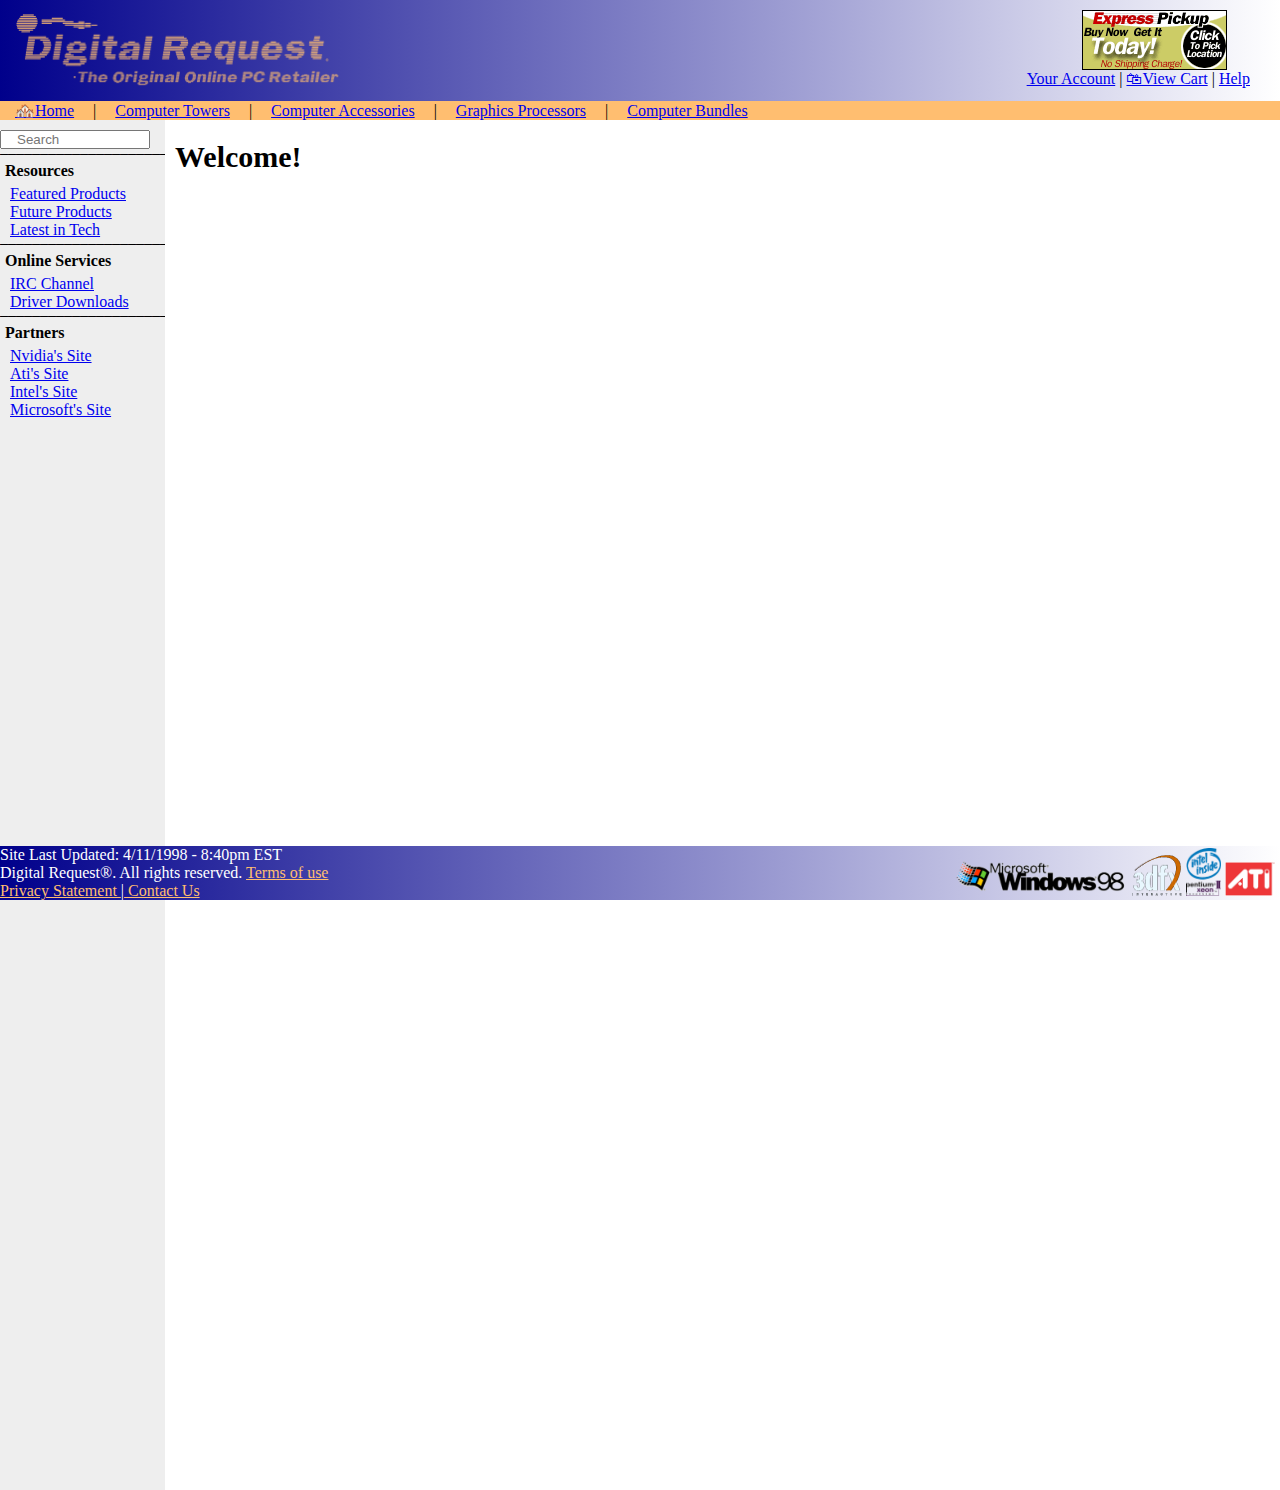
<file: index.html>
<html>
  <head>
  <link rel="stylesheet" type="text/css" href="style.css">
  </head>

	<div class="header">
		<img class="resize" src="logos/logoh.png" alt="Logo">
		<div class="header-right">
			<a class="active" href="account.html">Your Account</a>
			|
			<a href="#shop">🛍View Cart</a>
			|
			<a href="help.html">Help</a>
		</div>
		<div class="headergif">
			<img src="brand/expickupbanner.gif" alt="gif">
		</div>
	</div>
	<div id="wrapper">
		<div class="selection" id="navigation">
			<a class="navigation" href="index.html">🏘️Home</a>
			|
			<a class="navigation" href="towers.html">Computer Towers</a> 
			|
			<a class="navigation" href="accessories.html">Computer Accessories</a>
			|			
			<a class="navigation" href="gpu.html">Graphics Processors</a> 
			|
			<a class="navigation" href="bundles.html">Computer Bundles</a>
		</div>
		<div class="sidebar" id="sidenav">
			<input class="navigation" type="text" placeholder="Search" Style="width: 150px;"> 
			
			<p> _____________________</p>
			
			<table>
				<tr><p class="thick" >Resources<p></tr>
				<tr><a class="navigationside" href="index.html">Featured Products</a></tr>
				<tr><a class="navigationside" href="cons.html">Future Products</a> </tr>
				<tr><a class="navigationside" href="cons.html">Latest in Tech</a> </tr>
			</table>
			
			<p> _____________________</p>
			
			<table>
				<tr><p class="thick" >Online Services<p></tr>
				<tr><a class="navigationside" href="cons.html">IRC Channel</a></tr>
				<tr><a class="navigationside" href="cons.html">Driver Downloads</a> </tr>
			</table>
			
			<p> _____________________</p>
			
			<table>
				<tr><p class="thick" >Partners<p></tr>
				<tr><a class="navigationside" href="https://web.archive.org/web/19980613041749fw_/http://www.nvidia.com:80/home.html">Nvidia's Site</a></tr>
				<tr><a class="navigationside" href="https://web.archive.org/web/19980515221332/http://atitech.ca/">Ati's Site</a> </tr>
				<tr><a class="navigationside" href="https://web.archive.org/web/19980213062814/http://www1.intel.com:80/">Intel's Site</a> </tr>
				<tr><a class="navigationside" href="https://web.archive.org/web/19981205060735/http://microsoft.com:80/">Microsoft's Site</a> </tr>
			</table>
		</div>
		<div class="main">
			<h1> Welcome! </h1>
		</div>
	</div>
	<footer class="footer" id="footer">
		<div id="footer-content">
			<div class="footer">
				<p>Site Last Updated: 4/11/1998 - 8:40pm EST</p>
				<p>Digital Request®. All rights reserved. <a href="#terms">Terms of use</a></p>
				<p><a href="#terms">Privacy Statement </a>|<a href="#terms"> Contact Us</a></p>
			</div>
			<div class="footerlogo">
			<img href="#default" style="width:175px;" src="brand/windows98.png" alt="Logo">
			<img href="#default" style="width:50px;" src="brand/3dfx.gif" alt="Logo">
			<img href="#default" style="width:35px;" src="brand/intel.png" alt="Logo">
			<img href="#default" style="width:50px;" src="brand/ati.jpg" alt="Logo">
			</div>
		</div>
	</footer>
  </body>
</html>
</file>
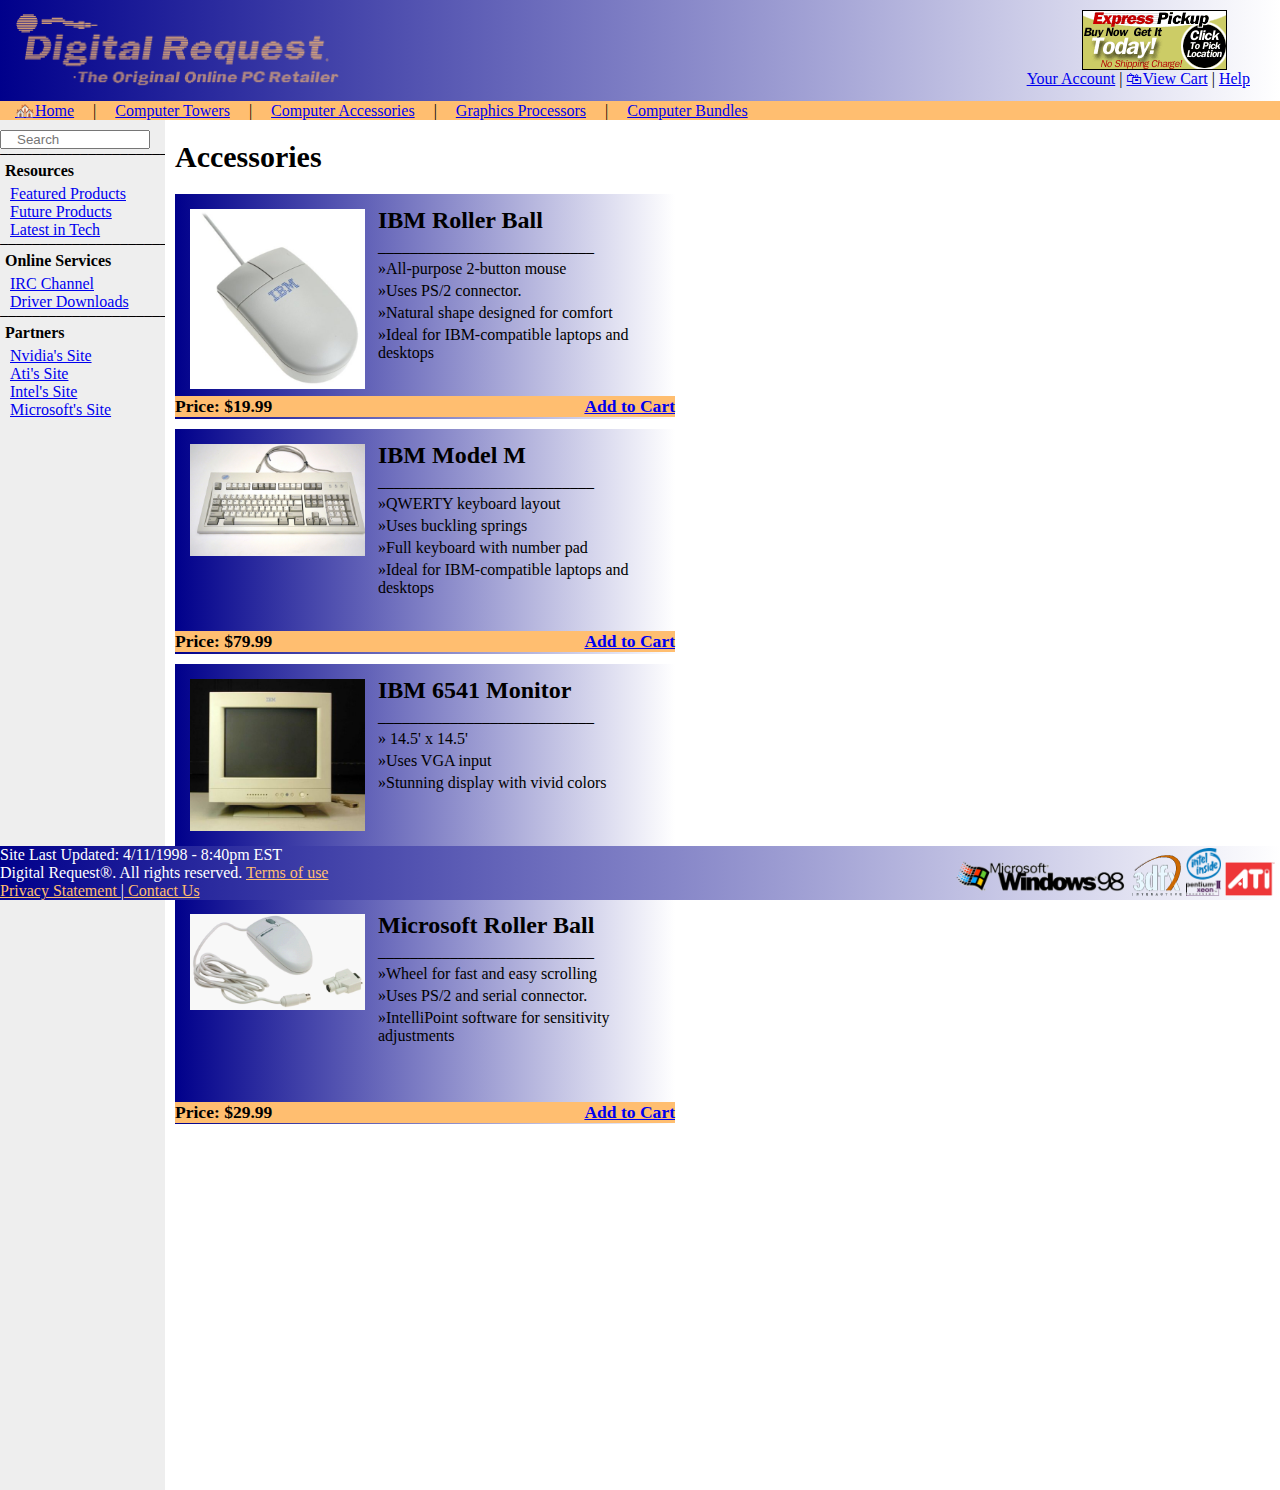
<file: accessories.html>
<html>
  <head>
  <link rel="stylesheet" type="text/css" href="style.css">
  </head>

	<div class="header">
		<img class="resize" src="logos/logoh.png" alt="Logo">
		<div class="header-right">
			<a class="active" href="account.html">Your Account</a>
			|
			<a href="#shop">🛍View Cart</a>
			|
			<a href="help.html">Help</a>
		</div>
		<div class="headergif">
			<img src="brand/expickupbanner.gif" alt="gif">
		</div>
	</div>
	<div id="wrapper">
		<div class="selection" id="navigation">
			<a class="navigation" href="index.html">🏘️Home</a>
			|
			<a class="navigation" href="towers.html">Computer Towers</a> 
			|
			<a class="navigation" href="accessories.html">Computer Accessories</a>
			|			
			<a class="navigation" href="gpu.html">Graphics Processors</a> 
			|
			<a class="navigation" href="bundles.html">Computer Bundles</a>
		</div>
		<div class="sidebar" id="sidenav">
			<input class="navigation" type="text" placeholder="Search" Style="width: 150px;"> 
			
			<p> _____________________</p>
			
			<table>
				<tr><p class="thick" >Resources<p></tr>
				<tr><a class="navigationside" href="index.html">Featured Products</a></tr>
				<tr><a class="navigationside" href="cons.html">Future Products</a> </tr>
				<tr><a class="navigationside" href="cons.html">Latest in Tech</a> </tr>
			</table>
			
			<p> _____________________</p>
			
			<table>
				<tr><p class="thick" >Online Services<p></tr>
				<tr><a class="navigationside" href="cons.html">IRC Channel</a></tr>
				<tr><a class="navigationside" href="cons.html">Driver Downloads</a> </tr>
			</table>
			
			<p> _____________________</p>
			
			<table>
				<tr><p class="thick" >Partners<p></tr>
				<tr><a class="navigationside" href="https://web.archive.org/web/19980613041749fw_/http://www.nvidia.com:80/home.html">Nvidia's Site</a></tr>
				<tr><a class="navigationside" href="https://web.archive.org/web/19980515221332/http://atitech.ca/">Ati's Site</a> </tr>
				<tr><a class="navigationside" href="https://web.archive.org/web/19980213062814/http://www1.intel.com:80/">Intel's Site</a> </tr>
				<tr><a class="navigationside" href="https://web.archive.org/web/19981205060735/http://microsoft.com:80/">Microsoft's Site</a> </tr>
			</table>
		</div>
		<div class="main">
			<h1> Accessories </h1>
			<div class="product">
				<div class="productimg">
					<img src="accessories/rollerball.jpg" alt="rollerball" class="imgresize175">
				</div>
				<div class="productright">
					<table>
						<tr>
							<td> <p class="thick2">IBM Roller Ball </p></td>
						</tr>
						<tr>
							<td>___________________________</td>
						</tr>
						<tr>
							<td> »All-purpose 2-button mouse</td>
						</tr>
						<tr>
							<td> »Uses PS/2 connector.</td>
						</tr>
						<tr>
							<td> »Natural shape designed for comfort</td>
						</tr>
						<tr>
							<td> »Ideal for IBM-compatible laptops and desktops</td>
						</tr>
					</table>
				</div>
				<div class="productbar">
					<h3> Price: $19.99 <a class="h3right" href="#add2cart">Add to Cart</a></h3>
				</div>
			</div>
			<div class="product">
				<div class="productimg">
					<img src="accessories/modelm.jpg" alt="rollerball" class="imgresize175">
				</div>
				<div class="productright">
					<table>
						<tr>
							<td> <p class="thick2">IBM Model M </p></td>
						</tr>
						<tr>
							<td>___________________________</td>
						</tr>
						<tr>
							<td> »QWERTY keyboard layout</td>
						</tr>
						<tr>
							<td> »Uses buckling springs </td>
						</tr>
						<tr>
							<td> »Full keyboard with number pad</td>
						</tr>
						<tr>
							<td> »Ideal for IBM-compatible laptops and desktops</td>
						</tr>
					</table>
				</div>
				<div class="productbar">
					<h3> Price: $79.99 <a class="h3right" href="#add2cart">Add to Cart</a></h3>
				</div>
			</div>
			<div class="product">
				<div class="productimg">
					<img src="accessories/IBM6541.jpg" alt="rollerball" class="imgresize175">
				</div>
				<div class="productright">
					<table>
						<tr>
							<td> <p class="thick2">IBM 6541 Monitor </p></td>
						</tr>
						<tr>
							<td>___________________________</td>
						</tr>
						<tr>
							<td> » 14.5' x 14.5'</td>
						</tr>
						<tr>
							<td> »Uses VGA input</td>
						</tr>
						<tr>
							<td> »Stunning display with vivid colors</td>
						</tr>
						<tr>
							<td>	</td>
						</tr>
					</table>
				</div>
				<div class="productbar" style="bottom: -69px;">
					<h3> Price: $129.99 <a class="h3right" href="#add2cart">Add to Cart</a></h3>
				</div>
			</div>
			<div class="product">
				<div class="productimg">
					<img src="accessories/WheelMouse.gif" alt="rollerball" class="imgresize175">
				</div>
				<div class="productright">
					<table>
						<tr>
							<td> <p class="thick2">Microsoft Roller Ball </p></td>
						</tr>
						<tr>
							<td>___________________________</td>
						</tr>
						<tr>
							<td> »Wheel for fast and easy scrolling</td>
						</tr>
						<tr>
							<td> »Uses PS/2 and serial connector.</td>
						</tr>
						<tr>
							<td> »IntelliPoint software for sensitivity adjustments</td>
						</tr>
					</table>
				</div>
				<div class="productbar" style="bottom: -54px;">
					<h3> Price: $29.99 <a class="h3right" href="#add2cart">Add to Cart</a></h3>
				</div>
			</div>
		</div>
	</div>
	<footer class="footer" id="footer">
		<div id="footer-content">
			<div class="footer">
				<p>Site Last Updated: 4/11/1998 - 8:40pm EST</p>
				<p>Digital Request®. All rights reserved. <a href="#terms">Terms of use</a></p>
				<p><a href="#terms">Privacy Statement </a>|<a href="#terms"> Contact Us</a></p>
			</div>
			<div class="footerlogo">
			<img href="#default" style="width:175px;" src="brand/windows98.png" alt="Logo">
			<img href="#default" style="width:50px;" src="brand/3dfx.gif" alt="Logo">
			<img href="#default" style="width:35px;" src="brand/intel.png" alt="Logo">
			<img href="#default" style="width:50px;" src="brand/ati.jpg" alt="Logo">
			</div>
		</div>
	</footer>
  </body>
</html>
</file>
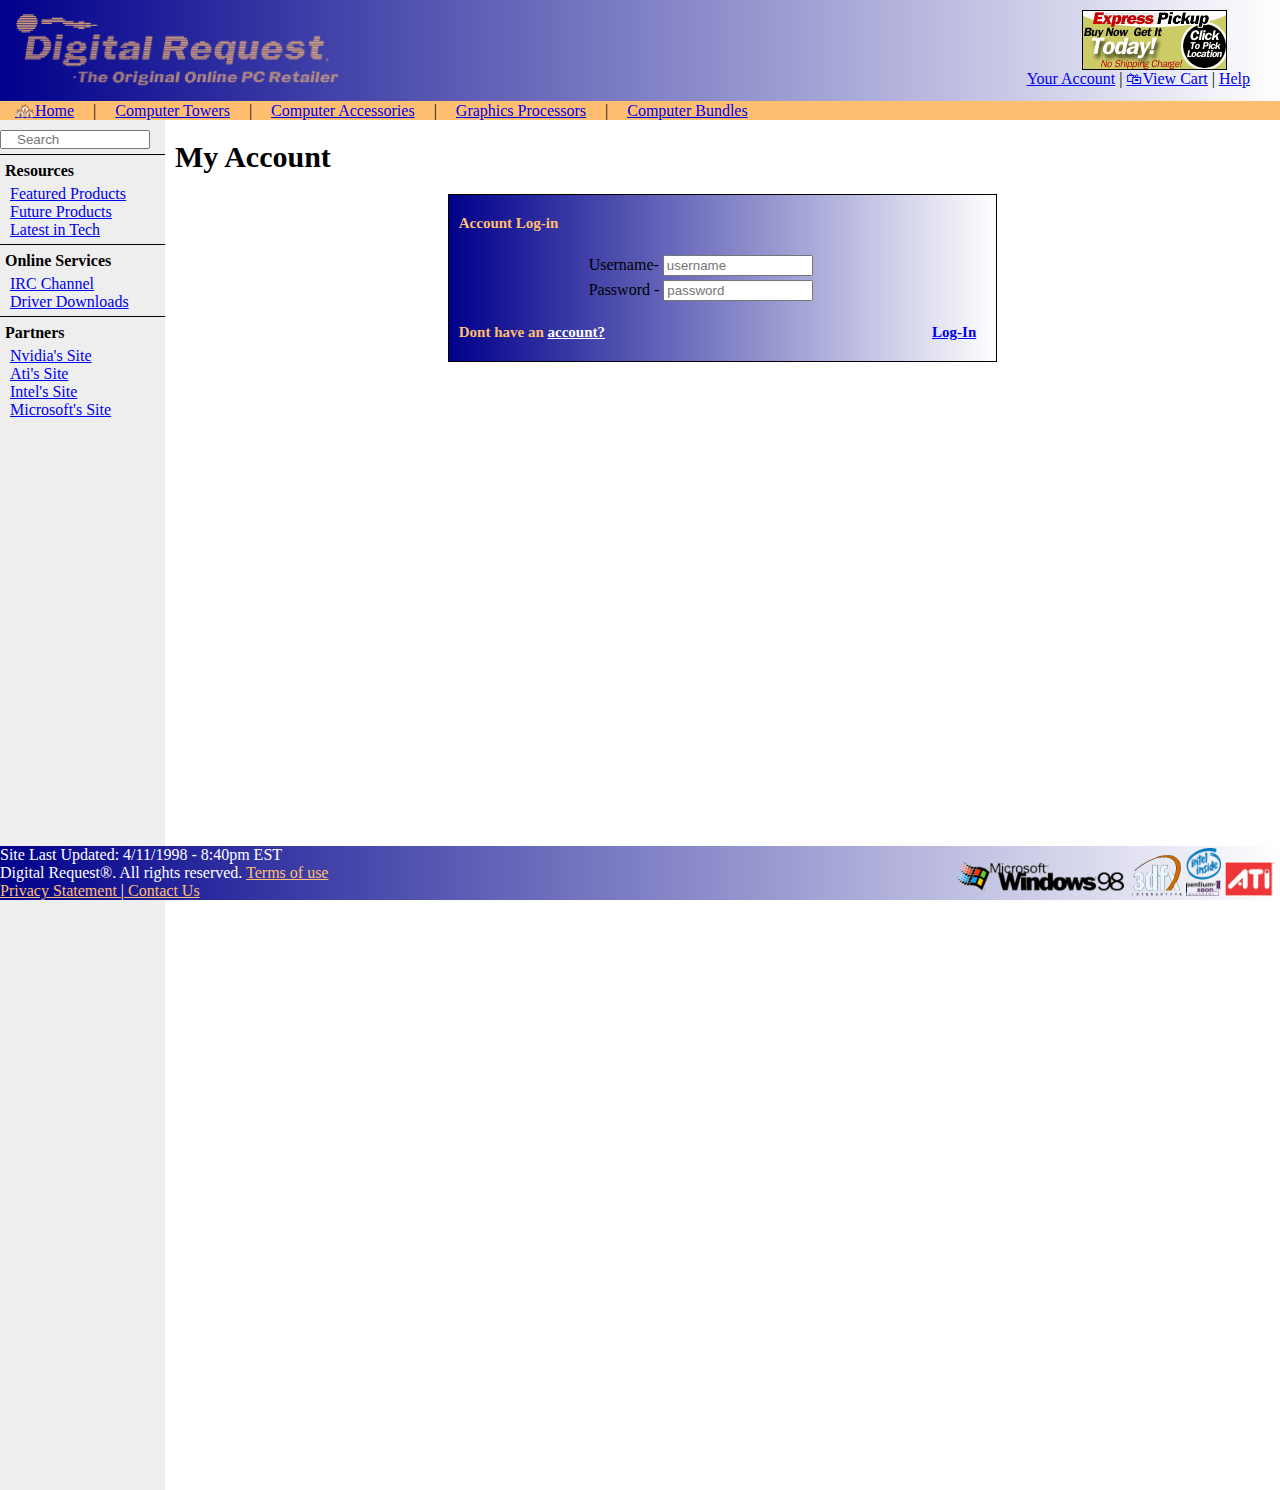
<file: account.html>
<html>
  <head>
  <link rel="stylesheet" type="text/css" href="style.css">
  </head>

	<div class="header">
		<img class="resize" src="logos/logoh.png" alt="Logo">
		<div class="header-right">
			<a class="active" href="account.html">Your Account</a>
			|
			<a href="#shop">🛍View Cart</a>
			|
			<a href="help.html">Help</a>
		</div>
		<div class="headergif">
			<img src="brand/expickupbanner.gif" alt="gif">
		</div>
	</div>
	<div id="wrapper">
		<div class="selection" id="navigation">
			<a class="navigation" href="index.html">🏘️Home</a>
			|
			<a class="navigation" href="towers.html">Computer Towers</a> 
			|
			<a class="navigation" href="accessories.html">Computer Accessories</a>
			|			
			<a class="navigation" href="gpu.html">Graphics Processors</a> 
			|
			<a class="navigation" href="bundles.html">Computer Bundles</a>
		</div>
		<div class="sidebar" id="sidenav">
			<input class="navigation" type="text" placeholder="Search" Style="width: 150px;"> 
			
			<p> _____________________</p>
			
			<table>
				<tr><p class="thick" >Resources<p></tr>
				<tr><a class="navigationside" href="index.html">Featured Products</a></tr>
				<tr><a class="navigationside" href="#shop">Future Products</a> </tr>
				<tr><a class="navigationside" href="#shop">Latest in Tech</a> </tr>
			</table>
			
			<p> _____________________</p>
			
			<table>
				<tr><p class="thick" >Online Services<p></tr>
				<tr><a class="navigationside" href="#shop">IRC Channel</a></tr>
				<tr><a class="navigationside" href="#shop">Driver Downloads</a> </tr>
			</table>
			
			<p> _____________________</p>
			
			<table>
				<tr><p class="thick" >Partners<p></tr>
				<tr><a class="navigationside" href="https://web.archive.org/web/19980613041749fw_/http://www.nvidia.com:80/home.html">Nvidia's Site</a></tr>
				<tr><a class="navigationside" href="https://web.archive.org/web/19980515221332/http://atitech.ca/">Ati's Site</a> </tr>
				<tr><a class="navigationside" href="https://web.archive.org/web/19980213062814/http://www1.intel.com:80/">Intel's Site</a> </tr>
				<tr><a class="navigationside" href="https://web.archive.org/web/19981205060735/http://microsoft.com:80/">Microsoft's Site</a> </tr>
			</table>
		</div>
		<div class="main">
			<h1> My Account </h1>
			<div id="outer">
				<div id="inner">
				<h4 class="h4pad"> Account Log-in </h4>
					<div>
						<table id="inner2">
						<tr>
							<td> Username- <input type="text" placeholder="username" Style="width: 150px;"></td>
						</tr>
						<tr>
							<td> Password   -  <input type="text" placeholder="password" Style="width: 150px;"></td>
						</tr>
						</table>
					</div>
				<h4 class="h4pad"> Dont have an <a class="loginbox" href="create.html" style="color: white;">account?</a> <a class="loginbox" href="create.html" style="float: right; padding-right: 20px;">Log-In</a></h4>
				</div>
			</div>
		</div>
	</div>
	<footer class="footer" id="footer">
		<div id="footer-content">
			<div class="footer">
				<p>Site Last Updated: 4/11/1998 - 8:40pm EST</p>
				<p>Digital Request®. All rights reserved. <a href="#terms">Terms of use</a></p>
				<p><a href="#terms">Privacy Statement </a>|<a href="#terms"> Contact Us</a></p>
			</div>
			<div class="footerlogo">
			<img href="#default" style="width:175px;" src="brand/windows98.png" alt="Logo">
			<img href="#default" style="width:50px;" src="brand/3dfx.gif" alt="Logo">
			<img href="#default" style="width:35px;" src="brand/intel.png" alt="Logo">
			<img href="#default" style="width:50px;" src="brand/ati.jpg" alt="Logo">
			</div>
		</div>
	</footer>
  </body>
</html>
</file>
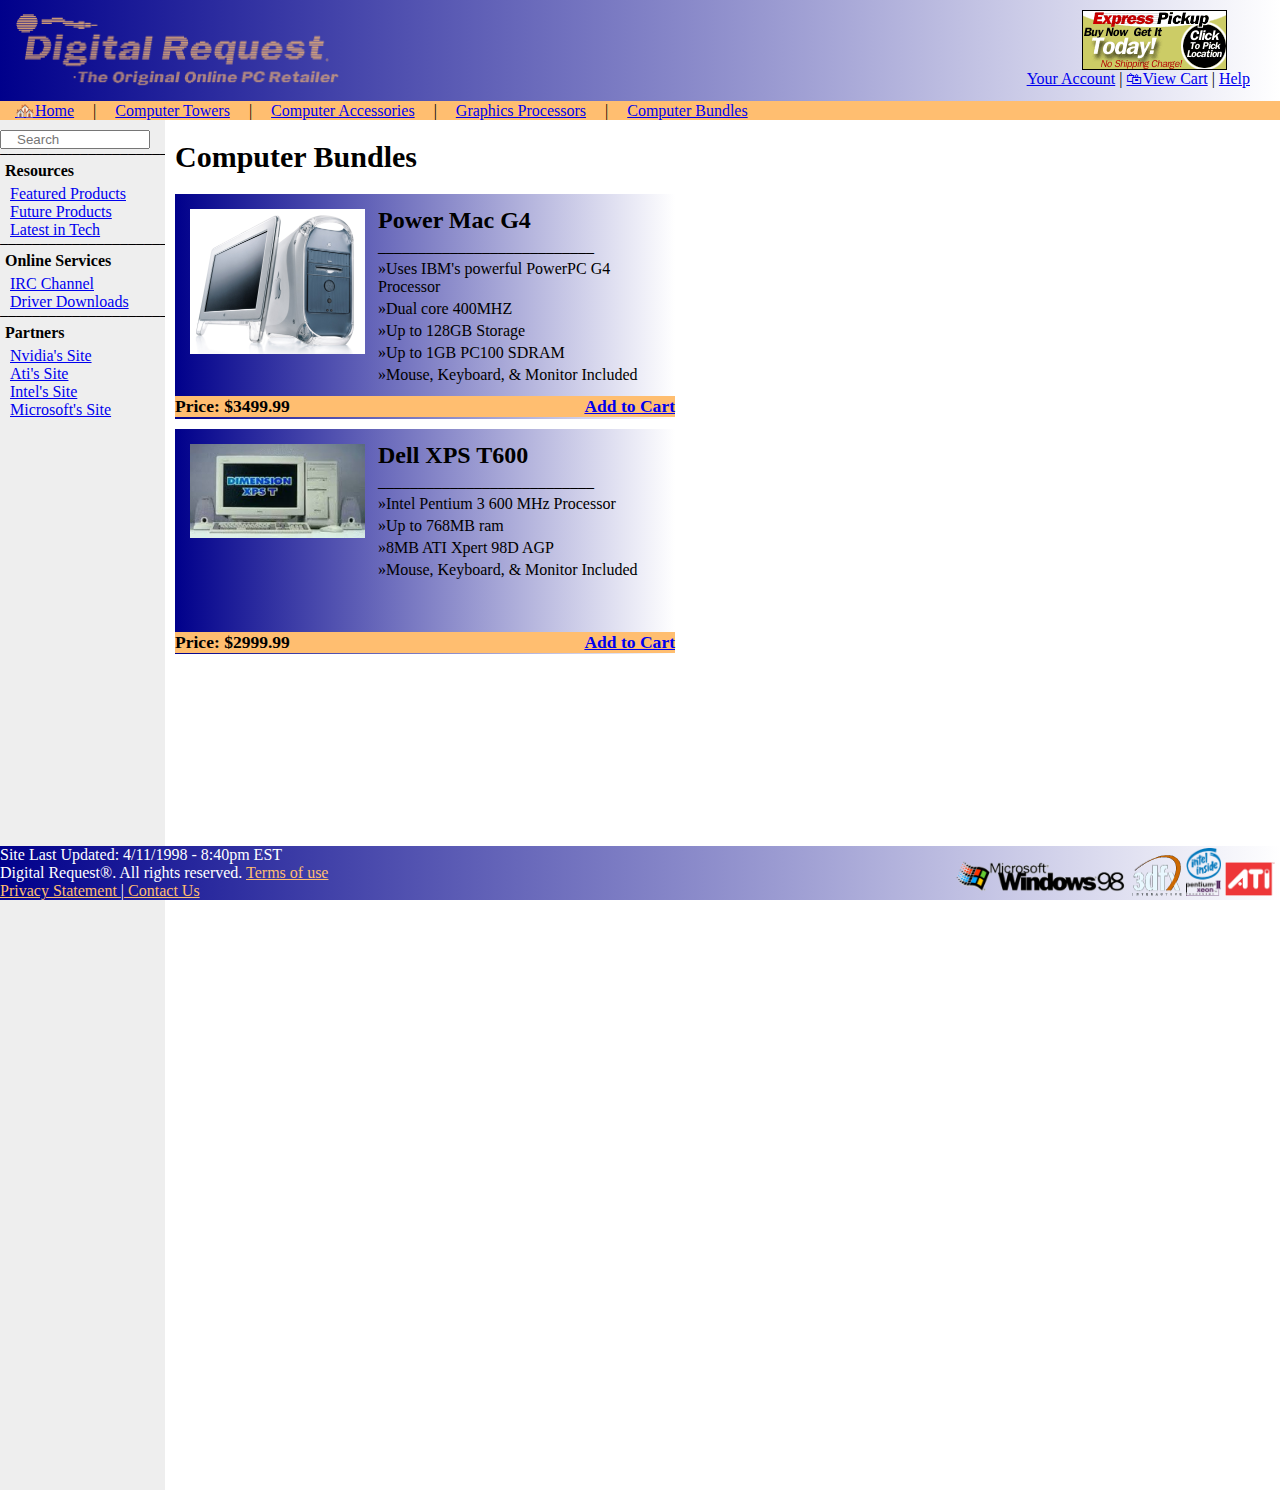
<file: bundles.html>
<html>
  <head>
  <link rel="stylesheet" type="text/css" href="style.css">
  </head>

	<div class="header">
		<img class="resize" src="logos/logoh.png" alt="Logo">
		<div class="header-right">
			<a class="active" href="account.html">Your Account</a>
			|
			<a href="#shop">🛍View Cart</a>
			|
			<a href="help.html">Help</a>
		</div>
		<div class="headergif">
			<img src="brand/expickupbanner.gif" alt="gif">
		</div>
	</div>
	<div id="wrapper">
		<div class="selection" id="navigation">
			<a class="navigation" href="index.html">🏘️Home</a>
			|
			<a class="navigation" href="towers.html">Computer Towers</a> 
			|
			<a class="navigation" href="accessories.html">Computer Accessories</a>
			|			
			<a class="navigation" href="gpu.html">Graphics Processors</a> 
			|
			<a class="navigation" href="bundles.html">Computer Bundles</a>
		</div>
		<div class="sidebar" id="sidenav">
			<input class="navigation" type="text" placeholder="Search" Style="width: 150px;"> 
			
			<p> _____________________</p>
			
			<table>
				<tr><p class="thick" >Resources<p></tr>
				<tr><a class="navigationside" href="index.html">Featured Products</a></tr>
				<tr><a class="navigationside" href="cons.html">Future Products</a> </tr>
				<tr><a class="navigationside" href="cons.html">Latest in Tech</a> </tr>
			</table>
			
			<p> _____________________</p>
			
			<table>
				<tr><p class="thick" >Online Services<p></tr>
				<tr><a class="navigationside" href="cons.html">IRC Channel</a></tr>
				<tr><a class="navigationside" href="cons.html">Driver Downloads</a> </tr>
			</table>
			
			<p> _____________________</p>
			
			<table>
				<tr><p class="thick" >Partners<p></tr>
				<tr><a class="navigationside" href="https://web.archive.org/web/19980613041749fw_/http://www.nvidia.com:80/home.html">Nvidia's Site</a></tr>
				<tr><a class="navigationside" href="https://web.archive.org/web/19980515221332/http://atitech.ca/">Ati's Site</a> </tr>
				<tr><a class="navigationside" href="https://web.archive.org/web/19980213062814/http://www1.intel.com:80/">Intel's Site</a> </tr>
				<tr><a class="navigationside" href="https://web.archive.org/web/19981205060735/http://microsoft.com:80/">Microsoft's Site</a> </tr>
			</table>
		</div>
		<div class="main">
			<h1> Computer Bundles </h1>
			<div class="product">
				<div class="productimg">
					<img src="bundles/g4.jpg" alt="ati128" class="imgresize175">
				</div>
				<div class="productright">
					<table>
						<tr>
							<td> <p class="thick2">Power Mac G4</p></td>
						</tr>
						<tr>
							<td>___________________________</td>
						</tr>
						<tr>
							<td> »Uses IBM's powerful PowerPC G4 Processor</td>
						</tr>
						<tr>
							<td> »Dual core 400MHZ</td>
						</tr>
						<tr>
							<td> »Up to 128GB Storage</td>
						</tr>
						<tr>
							<td> »Up to 1GB PC100 SDRAM</td>
						</tr>
												<tr>
							<td> »Mouse, Keyboard, & Monitor Included</td>
						</tr>
					</table>
				</div>
				<div class="productbar" style="bottom: -9px;">
					<h3> Price: $3499.99 <a class="h3right" href="#add2cart">Add to Cart</a></h3>
				</div>
			</div>
			<div class="product">
				<div class="productimg">
					<img src="bundles/dell.jpg" alt="rollerball" class="imgresize175">
				</div>
				<div class="productright">
					<table>
						<tr>
							<td> <p class="thick2">Dell XPS T600</p></td>
						</tr>
						<tr>
							<td>___________________________</td>
						</tr>
						<tr>
							<td> »Intel Pentium 3 600 MHz Processor</td>
						</tr>
						<tr>
							<td> »Up to 768MB ram </td>
						</tr>
						<tr>
							<td> »8MB ATI Xpert 98D AGP</td>
						</tr>
						<tr>
							<td> »Mouse, Keyboard, & Monitor Included</td>
						</tr>
					</table>
				</div>
				<div class="productbar" style="bottom: -50px;">
					<h3> Price: $2999.99 <a class="h3right" href="#add2cart">Add to Cart</a></h3>
				</div>
			</div>
		</div>
	</div>
	<footer class="footer" id="footer">
		<div id="footer-content">
			<div class="footer">
				<p>Site Last Updated: 4/11/1998 - 8:40pm EST</p>
				<p>Digital Request®. All rights reserved. <a href="#terms">Terms of use</a></p>
				<p><a href="#terms">Privacy Statement </a>|<a href="#terms"> Contact Us</a></p>
			</div>
			<div class="footerlogo">
			<img href="#default" style="width:175px;" src="brand/windows98.png" alt="Logo">
			<img href="#default" style="width:50px;" src="brand/3dfx.gif" alt="Logo">
			<img href="#default" style="width:35px;" src="brand/intel.png" alt="Logo">
			<img href="#default" style="width:50px;" src="brand/ati.jpg" alt="Logo">
			</div>
		</div>
	</footer>
  </body>
</html>
</file>
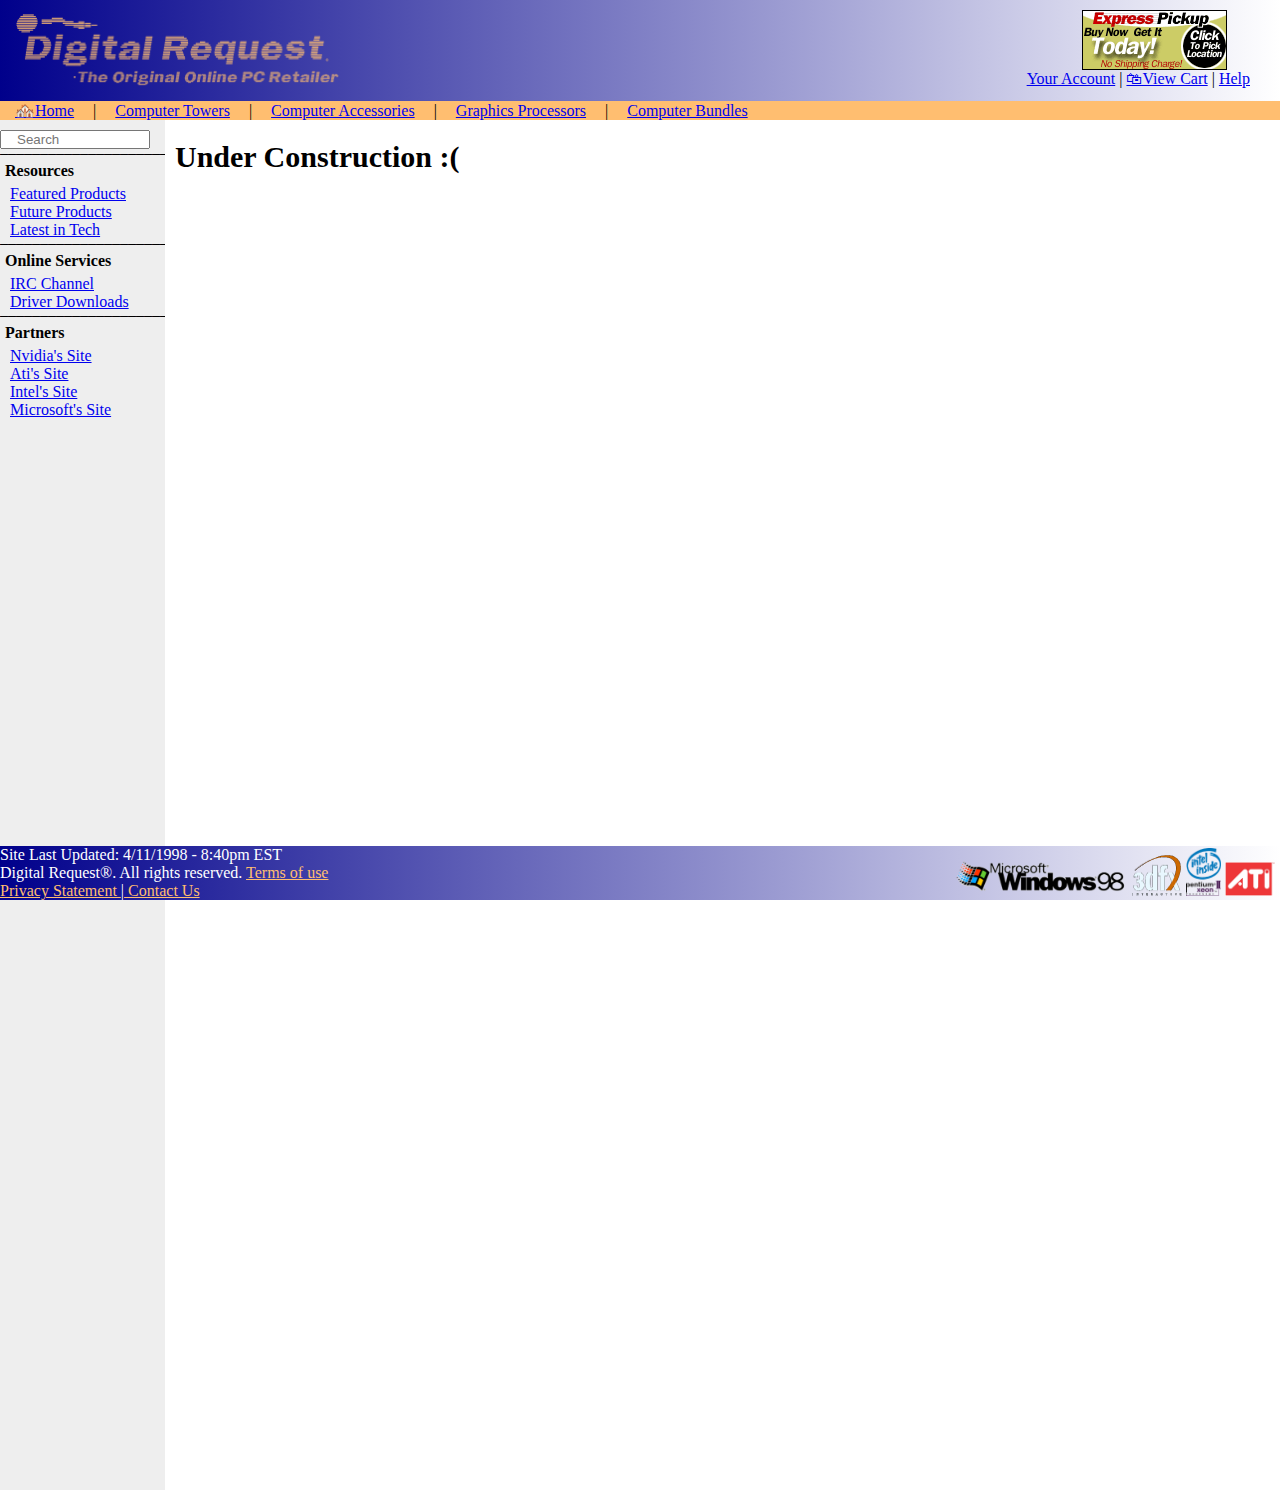
<file: cons.html>
<html>
  <head>
  <link rel="stylesheet" type="text/css" href="style.css">
  </head>

	<div class="header">
		<img class="resize" src="logos/logoh.png" alt="Logo">
		<div class="header-right">
			<a class="active" href="account.html">Your Account</a>
			|
			<a href="#shop">🛍View Cart</a>
			|
			<a href="help.html">Help</a>
		</div>
		<div class="headergif">
			<img src="brand/expickupbanner.gif" alt="gif">
		</div>
	</div>
	<div id="wrapper">
		<div class="selection" id="navigation">
			<a class="navigation" href="index.html">🏘️Home</a>
			|
			<a class="navigation" href="towers.html">Computer Towers</a> 
			|
			<a class="navigation" href="accessories.html">Computer Accessories</a>
			|			
			<a class="navigation" href="gpu.html">Graphics Processors</a> 
			|
			<a class="navigation" href="bundles.html">Computer Bundles</a>
		</div>
		<div class="sidebar" id="sidenav">
			<input class="navigation" type="text" placeholder="Search" Style="width: 150px;"> 
			
			<p> _____________________</p>
			
			<table>
				<tr><p class="thick" >Resources<p></tr>
				<tr><a class="navigationside" href="index.html">Featured Products</a></tr>
				<tr><a class="navigationside" href="#shop">Future Products</a> </tr>
				<tr><a class="navigationside" href="#shop">Latest in Tech</a> </tr>
			</table>
			
			<p> _____________________</p>
			
			<table>
				<tr><p class="thick" >Online Services<p></tr>
				<tr><a class="navigationside" href="#shop">IRC Channel</a></tr>
				<tr><a class="navigationside" href="#shop">Driver Downloads</a> </tr>
			</table>
			
			<p> _____________________</p>
			
			<table>
				<tr><p class="thick" >Partners<p></tr>
				<tr><a class="navigationside" href="https://web.archive.org/web/19980613041749fw_/http://www.nvidia.com:80/home.html">Nvidia's Site</a></tr>
				<tr><a class="navigationside" href="https://web.archive.org/web/19980515221332/http://atitech.ca/">Ati's Site</a> </tr>
				<tr><a class="navigationside" href="https://web.archive.org/web/19980213062814/http://www1.intel.com:80/">Intel's Site</a> </tr>
				<tr><a class="navigationside" href="https://web.archive.org/web/19981205060735/http://microsoft.com:80/">Microsoft's Site</a> </tr>
			</table>
		</div>
		<div class="main">
			<h1> Under Construction :( </h1>

		</div>
	</div>
	<footer class="footer" id="footer">
		<div id="footer-content">
			<div class="footer">
				<p>Site Last Updated: 4/11/1998 - 8:40pm EST</p>
				<p>Digital Request®. All rights reserved. <a href="#terms">Terms of use</a></p>
				<p><a href="#terms">Privacy Statement </a>|<a href="#terms"> Contact Us</a></p>
			</div>
			<div class="footerlogo">
			<img href="#default" style="width:175px;" src="brand/windows98.png" alt="Logo">
			<img href="#default" style="width:50px;" src="brand/3dfx.gif" alt="Logo">
			<img href="#default" style="width:35px;" src="brand/intel.png" alt="Logo">
			<img href="#default" style="width:50px;" src="brand/ati.jpg" alt="Logo">
			</div>
		</div>
	</footer>
  </body>
</html>
</file>
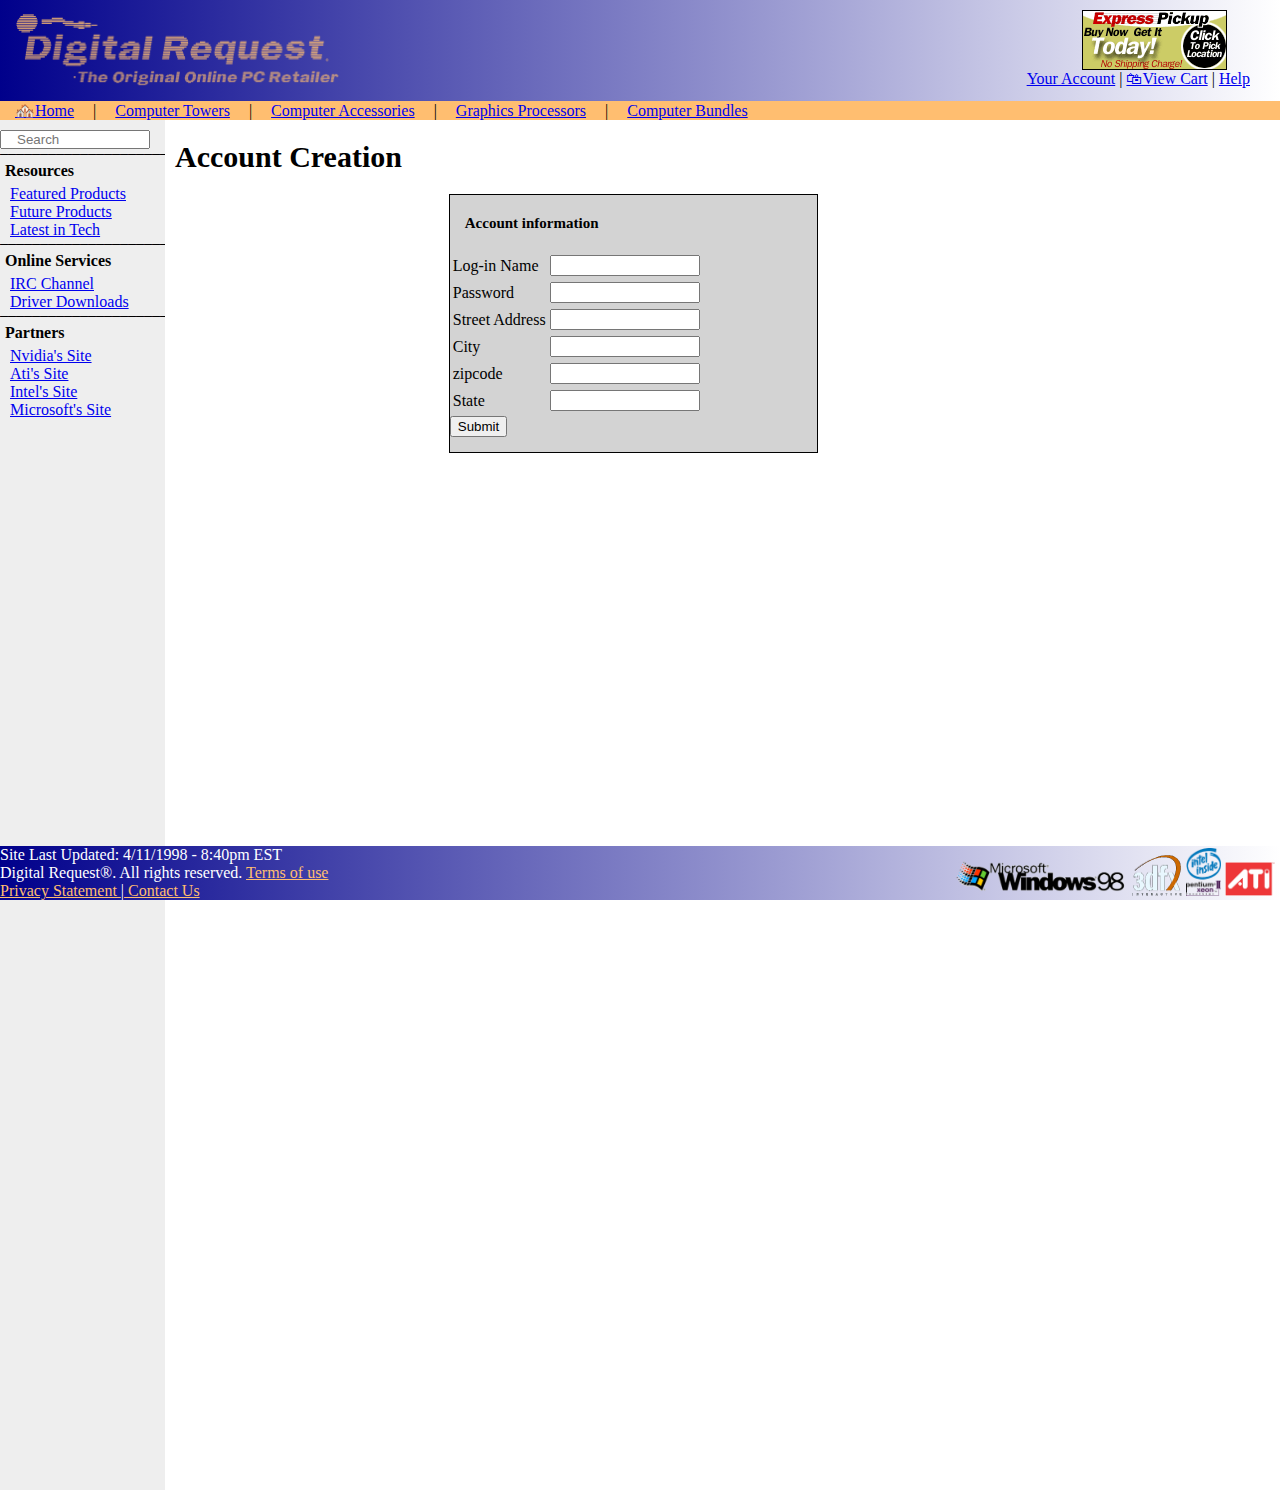
<file: create.html>
<html>
  <head>
  <link rel="stylesheet" type="text/css" href="style.css">
  </head>

	<div class="header">
		<img class="resize" src="logos/logoh.png" alt="Logo">
		<div class="header-right">
			<a class="active" href="account.html">Your Account</a>
			|
			<a href="#shop">🛍View Cart</a>
			|
			<a href="help.html">Help</a>
		</div>
		<div class="headergif">
			<img src="brand/expickupbanner.gif" alt="gif">
		</div>
	</div>
	<div id="wrapper">
		<div class="selection" id="navigation">
			<a class="navigation" href="index.html">🏘️Home</a>
			|
			<a class="navigation" href="towers.html">Computer Towers</a> 
			|
			<a class="navigation" href="accessories.html">Computer Accessories</a>
			|			
			<a class="navigation" href="gpu.html">Graphics Processors</a> 
			|
			<a class="navigation" href="bundles.html">Computer Bundles</a>
		</div>
		<div class="sidebar" id="sidenav">
			<input class="navigation" type="text" placeholder="Search" Style="width: 150px;"> 
			
			<p> _____________________</p>
			
			<table>
				<tr><p class="thick" >Resources<p></tr>
				<tr><a class="navigationside" href="index.html">Featured Products</a></tr>
				<tr><a class="navigationside" href="cons.html">Future Products</a> </tr>
				<tr><a class="navigationside" href="cons.html">Latest in Tech</a> </tr>
			</table>
			
			<p> _____________________</p>
			
			<table>
				<tr><p class="thick" >Online Services<p></tr>
				<tr><a class="navigationside" href="cons.html">IRC Channel</a></tr>
				<tr><a class="navigationside" href="cons.html">Driver Downloads</a> </tr>
			</table>
			
			<p> _____________________</p>
			
			<table>
				<tr><p class="thick" >Partners<p></tr>
				<tr><a class="navigationside" href="https://web.archive.org/web/19980613041749fw_/http://www.nvidia.com:80/home.html">Nvidia's Site</a></tr>
				<tr><a class="navigationside" href="https://web.archive.org/web/19980515221332/http://atitech.ca/">Ati's Site</a> </tr>
				<tr><a class="navigationside" href="https://web.archive.org/web/19980213062814/http://www1.intel.com:80/">Intel's Site</a> </tr>
				<tr><a class="navigationside" href="https://web.archive.org/web/19981205060735/http://microsoft.com:80/">Microsoft's Site</a> </tr>
			</table>
		</div>
		<div class="main">
			<h1> Account Creation </h1>
			<div id="outer">
				<div id="inner2"> 
					<div class="accountform">
					<h4 style="padding-left: 15px;">Account information</h4>
					<form action="welcome.php" method="post">
						<table>
							<tr>
								<td>Log-in Name</td>
								<td><input id='input' type="text" name="name"></td>
							<tr>	
							</tr>
								<td>Password</td>
								<td><input id='input' type="text" name="password"></td>
							<tr>	
							</tr>
								<td>Street Address</td>
								<td><input id='input' type="text" name="address"></td>
							<tr>	
							</tr>							
								<td>City</td>
								<td><input id='input' type="text" name="city"></td>
							<tr>	
							</tr>
								<td>zipcode</td>
								<td><input id='input' type="text" name="zip"></td>
							<tr>	
							</tr>							
								<td>State</td>
								<td><input id='input' type="text" name="state"></td>
							</tr>
							<tr>	
						
						</table>
						<input type="submit">
					</form>
					</div>
				</div>
			</div>
		</div>
	</div>
	<footer class="footer" id="footer">
		<div id="footer-content">
			<div class="footer">
				<p>Site Last Updated: 4/11/1998 - 8:40pm EST</p>
				<p>Digital Request®. All rights reserved. <a href="#terms">Terms of use</a></p>
				<p><a href="#terms">Privacy Statement </a>|<a href="#terms"> Contact Us</a></p>
			</div>
			<div class="footerlogo">
			<img href="#default" style="width:175px;" src="brand/windows98.png" alt="Logo">
			<img href="#default" style="width:50px;" src="brand/3dfx.gif" alt="Logo">
			<img href="#default" style="width:35px;" src="brand/intel.png" alt="Logo">
			<img href="#default" style="width:50px;" src="brand/ati.jpg" alt="Logo">
			</div>
		</div>
	</footer>
  </body>
</html>
</file>
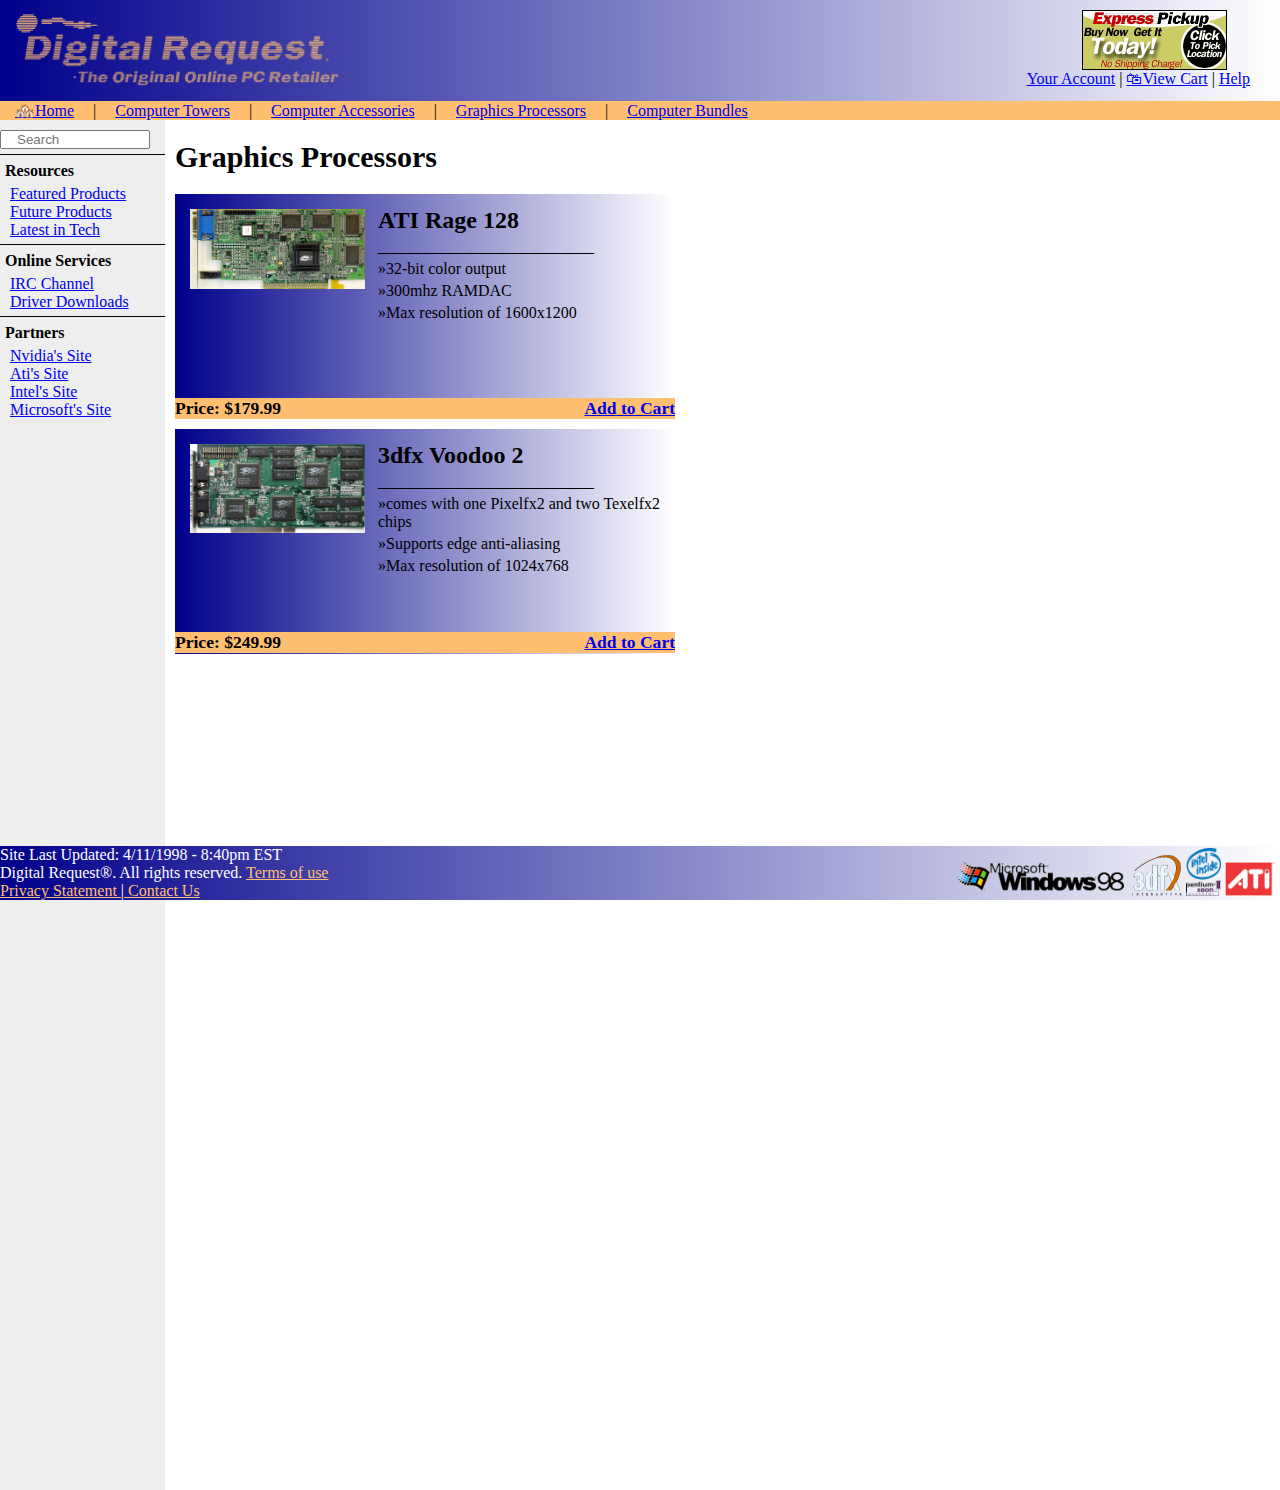
<file: gpu.html>
<html>
  <head>
  <link rel="stylesheet" type="text/css" href="style.css">
  </head>

	<div class="header">
		<img class="resize" src="logos/logoh.png" alt="Logo">
		<div class="header-right">
			<a class="active" href="account.html">Your Account</a>
			|
			<a href="#shop">🛍View Cart</a>
			|
			<a href="help.html">Help</a>
		</div>
		<div class="headergif">
			<img src="brand/expickupbanner.gif" alt="gif">
		</div>
	</div>
	<div id="wrapper">
		<div class="selection" id="navigation">
			<a class="navigation" href="index.html">🏘️Home</a>
			|
			<a class="navigation" href="towers.html">Computer Towers</a> 
			|
			<a class="navigation" href="accessories.html">Computer Accessories</a>
			|			
			<a class="navigation" href="gpu.html">Graphics Processors</a> 
			|
			<a class="navigation" href="bundles.html">Computer Bundles</a>
		</div>
		<div class="sidebar" id="sidenav">
			<input class="navigation" type="text" placeholder="Search" Style="width: 150px;"> 
			
			<p> _____________________</p>
			
			<table>
				<tr><p class="thick" >Resources<p></tr>
				<tr><a class="navigationside" href="index.html">Featured Products</a></tr>
				<tr><a class="navigationside" href="cons.html">Future Products</a> </tr>
				<tr><a class="navigationside" href="cons.html">Latest in Tech</a> </tr>
			</table>
			
			<p> _____________________</p>
			
			<table>
				<tr><p class="thick" >Online Services<p></tr>
				<tr><a class="navigationside" href="cons.html">IRC Channel</a></tr>
				<tr><a class="navigationside" href="cons.html">Driver Downloads</a> </tr>
			</table>
			
			<p> _____________________</p>
			
			<table>
				<tr><p class="thick" >Partners<p></tr>
				<tr><a class="navigationside" href="https://web.archive.org/web/19980613041749fw_/http://www.nvidia.com:80/home.html">Nvidia's Site</a></tr>
				<tr><a class="navigationside" href="https://web.archive.org/web/19980515221332/http://atitech.ca/">Ati's Site</a> </tr>
				<tr><a class="navigationside" href="https://web.archive.org/web/19980213062814/http://www1.intel.com:80/">Intel's Site</a> </tr>
				<tr><a class="navigationside" href="https://web.archive.org/web/19981205060735/http://microsoft.com:80/">Microsoft's Site</a> </tr>
			</table>
		</div>
		<div class="main">
			<h1> Graphics Processors </h1>
			<div class="product">
				<div class="productimg">
					<img src="gpus/ati128.jpg" alt="ati128" class="imgresize175">
				</div>
				<div class="productright">
					<table>
						<tr>
							<td> <p class="thick2">ATI Rage 128 </p></td>
						</tr>
						<tr>
							<td>___________________________</td>
						</tr>
						<tr>
							<td> »32-bit color output</td>
						</tr>
						<tr>
							<td> »300mhz RAMDAC</td>
						</tr>
						<tr>
							<td> »Max resolution of 1600x1200</td>
						</tr>
					</table>
				</div>
				<div class="productbar" style="bottom: -73px;">
					<h3> Price: $179.99 <a class="h3right" href="#add2cart">Add to Cart</a></h3>
				</div>
			</div>
			<div class="product">
				<div class="productimg">
					<img src="gpus/voodoo2.jpg" alt="rollerball" class="imgresize175">
				</div>
				<div class="productright">
					<table>
						<tr>
							<td> <p class="thick2">3dfx Voodoo 2</p></td>
						</tr>
						<tr>
							<td>___________________________</td>
						</tr>
						<tr>
							<td> »comes with one Pixelfx2 and two Texelfx2 chips</td>
						</tr>
						<tr>
							<td> »Supports edge anti-aliasing</td>
						</tr>
						<tr>
							<td> »Max resolution of 1024x768</td>
						</tr>
					</table>
				</div>
				<div class="productbar" style="bottom: -54px;">
					<h3> Price: $249.99 <a class="h3right" href="#add2cart">Add to Cart</a></h3>
				</div>
			</div>
		</div>
	</div>
	<footer class="footer" id="footer">
		<div id="footer-content">
			<div class="footer">
				<p>Site Last Updated: 4/11/1998 - 8:40pm EST</p>
				<p>Digital Request®. All rights reserved. <a href="#terms">Terms of use</a></p>
				<p><a href="#terms">Privacy Statement </a>|<a href="#terms"> Contact Us</a></p>
			</div>
			<div class="footerlogo">
			<img href="#default" style="width:175px;" src="brand/windows98.png" alt="Logo">
			<img href="#default" style="width:50px;" src="brand/3dfx.gif" alt="Logo">
			<img href="#default" style="width:35px;" src="brand/intel.png" alt="Logo">
			<img href="#default" style="width:50px;" src="brand/ati.jpg" alt="Logo">
			</div>
		</div>
	</footer>
  </body>
</html>
</file>
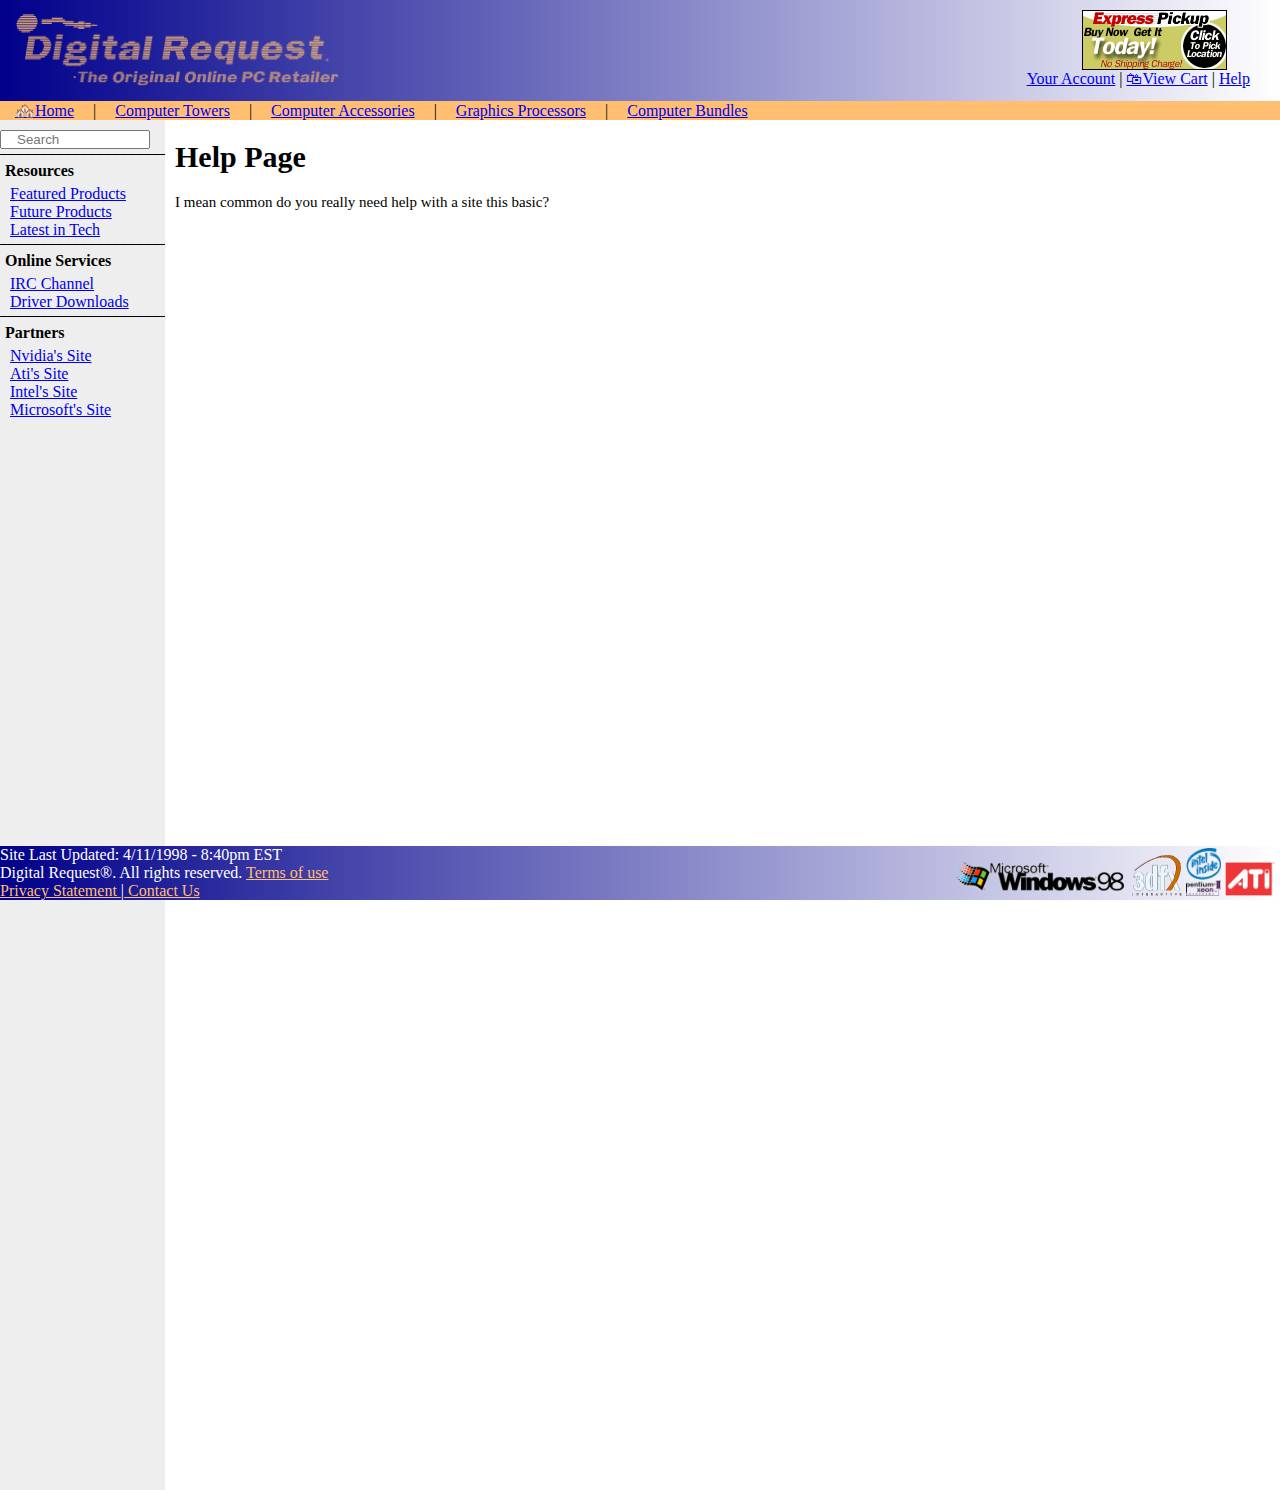
<file: help.html>
<html>
  <head>
  <link rel="stylesheet" type="text/css" href="style.css">
  </head>

	<div class="header">
		<img class="resize" src="logos/logoh.png" alt="Logo">
		<div class="header-right">
			<a class="active" href="account.html">Your Account</a>
			|
			<a href="#shop">🛍View Cart</a>
			|
			<a href="help.html">Help</a>
		</div>
		<div class="headergif">
			<img src="brand/expickupbanner.gif" alt="gif">
		</div>
	</div>
	<div id="wrapper">
		<div class="selection" id="navigation">
			<a class="navigation" href="index.html">🏘️Home</a>
			|
			<a class="navigation" href="towers.html">Computer Towers</a> 
			|
			<a class="navigation" href="accessories.html">Computer Accessories</a>
			|			
			<a class="navigation" href="gpu.html">Graphics Processors</a> 
			|
			<a class="navigation" href="bundles.html">Computer Bundles</a>
		</div>
		<div class="sidebar" id="sidenav">
			<input class="navigation" type="text" placeholder="Search" Style="width: 150px;"> 
			
			<p> _____________________</p>
			
			<table>
				<tr><p class="thick" >Resources<p></tr>
				<tr><a class="navigationside" href="index.html">Featured Products</a></tr>
				<tr><a class="navigationside" href="cons.html">Future Products</a> </tr>
				<tr><a class="navigationside" href="cons.html">Latest in Tech</a> </tr>
			</table>
			
			<p> _____________________</p>
			
			<table>
				<tr><p class="thick" >Online Services<p></tr>
				<tr><a class="navigationside" href="cons.html">IRC Channel</a></tr>
				<tr><a class="navigationside" href="cons.html">Driver Downloads</a> </tr>
			</table>
			
			<p> _____________________</p>
			
			<table>
				<tr><p class="thick" >Partners<p></tr>
				<tr><a class="navigationside" href="https://web.archive.org/web/19980613041749fw_/http://www.nvidia.com:80/home.html">Nvidia's Site</a></tr>
				<tr><a class="navigationside" href="https://web.archive.org/web/19980515221332/http://atitech.ca/">Ati's Site</a> </tr>
				<tr><a class="navigationside" href="https://web.archive.org/web/19980213062814/http://www1.intel.com:80/">Intel's Site</a> </tr>
				<tr><a class="navigationside" href="https://web.archive.org/web/19981205060735/http://microsoft.com:80/">Microsoft's Site</a> </tr>
			</table>
		</div>
		<div class="main">
			<h1> Help Page </h1>
			I mean common do you really need help with a site this basic?
		</div>
	</div>
	<footer class="footer" id="footer">
		<div id="footer-content">
			<div class="footer">
				<p>Site Last Updated: 4/11/1998 - 8:40pm EST</p>
				<p>Digital Request®. All rights reserved. <a href="#terms">Terms of use</a></p>
				<p><a href="#terms">Privacy Statement </a>|<a href="#terms"> Contact Us</a></p>
			</div>
			<div class="footerlogo">
			<img href="#default" style="width:175px;" src="brand/windows98.png" alt="Logo">
			<img href="#default" style="width:50px;" src="brand/3dfx.gif" alt="Logo">
			<img href="#default" style="width:35px;" src="brand/intel.png" alt="Logo">
			<img href="#default" style="width:50px;" src="brand/ati.jpg" alt="Logo">
			</div>
		</div>
	</footer>
  </body>
</html>
</file>
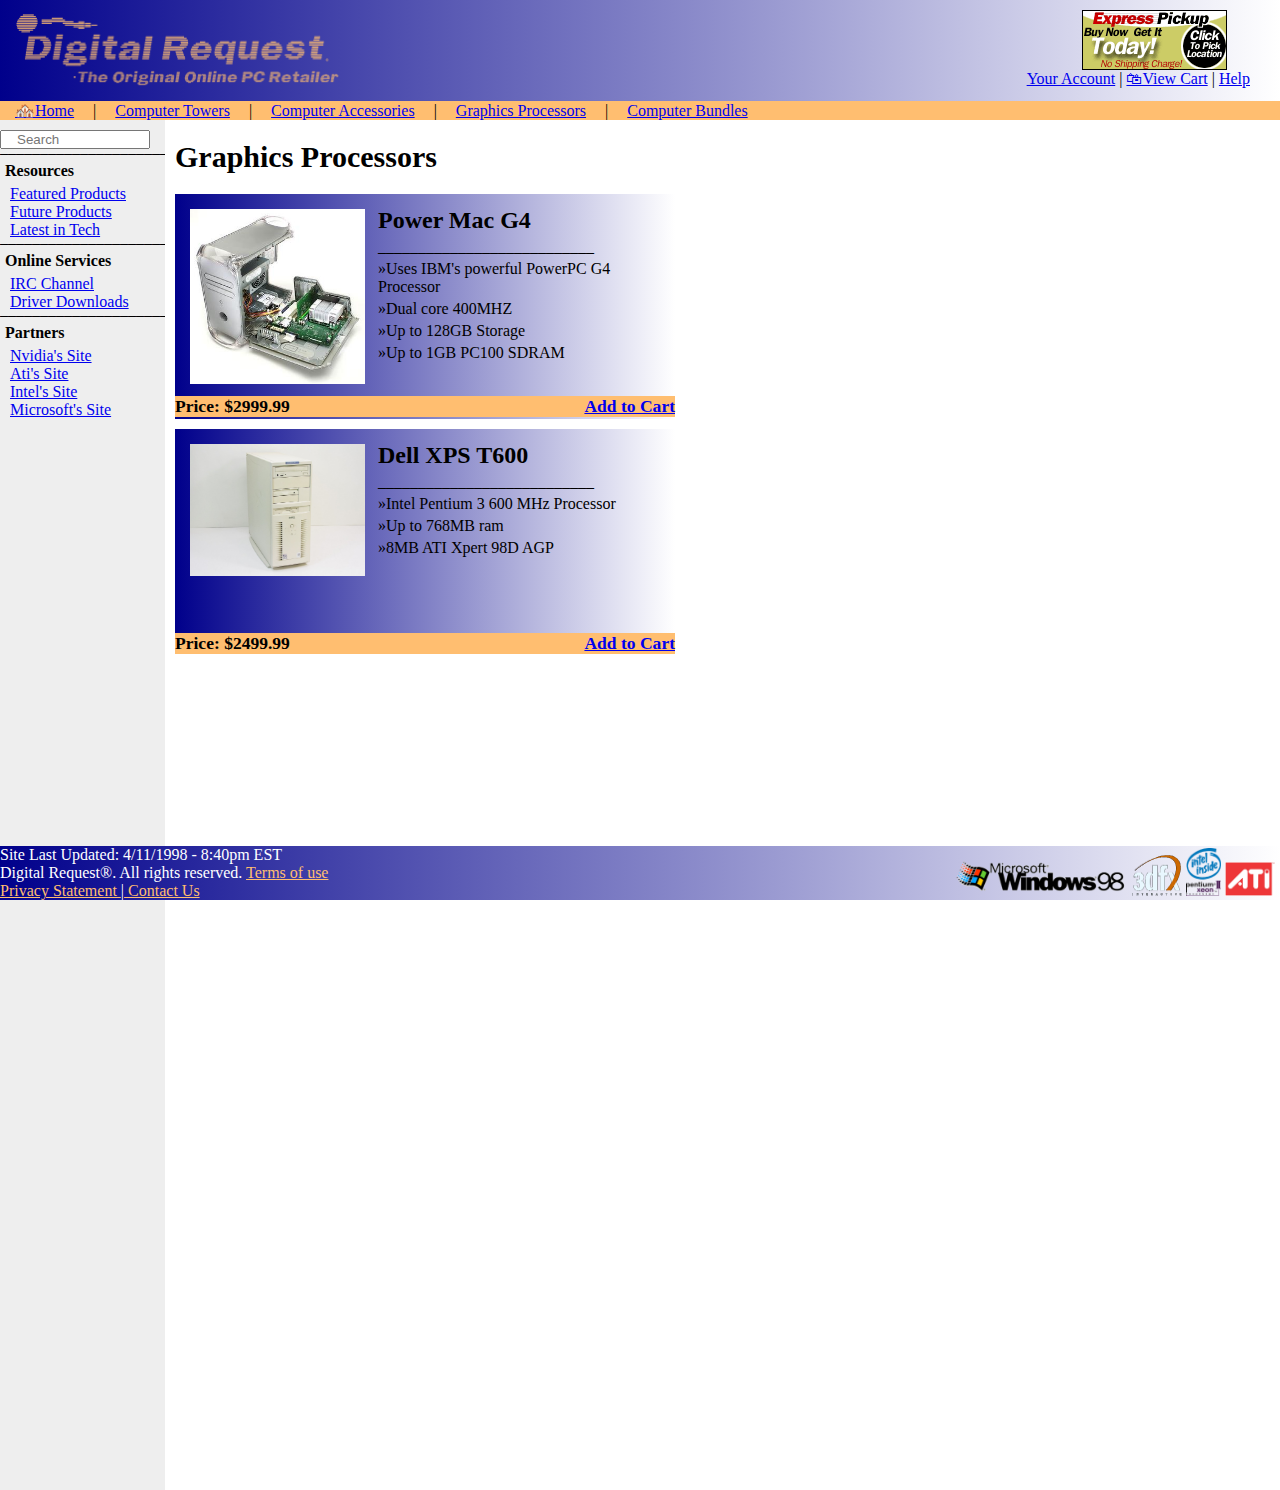
<file: towers.html>
<html>
  <head>
  <link rel="stylesheet" type="text/css" href="style.css">
  </head>

	<div class="header">
		<img class="resize" src="logos/logoh.png" alt="Logo">
		<div class="header-right">
			<a class="active" href="account.html">Your Account</a>
			|
			<a href="#shop">🛍View Cart</a>
			|
			<a href="help.html">Help</a>
		</div>
		<div class="headergif">
			<img src="brand/expickupbanner.gif" alt="gif">
		</div>
	</div>
	<div id="wrapper">
		<div class="selection" id="navigation">
			<a class="navigation" href="index.html">🏘️Home</a>
			|
			<a class="navigation" href="towers.html">Computer Towers</a> 
			|
			<a class="navigation" href="accessories.html">Computer Accessories</a>
			|			
			<a class="navigation" href="gpu.html">Graphics Processors</a> 
			|
			<a class="navigation" href="bundles.html">Computer Bundles</a>
		</div>
		<div class="sidebar" id="sidenav">
			<input class="navigation" type="text" placeholder="Search" Style="width: 150px;"> 
			
			<p> _____________________</p>
			
			<table>
				<tr><p class="thick" >Resources<p></tr>
				<tr><a class="navigationside" href="index.html">Featured Products</a></tr>
				<tr><a class="navigationside" href="cons.html">Future Products</a> </tr>
				<tr><a class="navigationside" href="cons.html">Latest in Tech</a> </tr>
			</table>
			
			<p> _____________________</p>
			
			<table>
				<tr><p class="thick" >Online Services<p></tr>
				<tr><a class="navigationside" href="cons.html">IRC Channel</a></tr>
				<tr><a class="navigationside" href="cons.html">Driver Downloads</a> </tr>
			</table>
			
			<p> _____________________</p>
			
			<table>
				<tr><p class="thick" >Partners<p></tr>
				<tr><a class="navigationside" href="https://web.archive.org/web/19980613041749fw_/http://www.nvidia.com:80/home.html">Nvidia's Site</a></tr>
				<tr><a class="navigationside" href="https://web.archive.org/web/19980515221332/http://atitech.ca/">Ati's Site</a> </tr>
				<tr><a class="navigationside" href="https://web.archive.org/web/19980213062814/http://www1.intel.com:80/">Intel's Site</a> </tr>
				<tr><a class="navigationside" href="https://web.archive.org/web/19981205060735/http://microsoft.com:80/">Microsoft's Site</a> </tr>
			</table>
		</div>
		<div class="main">
			<h1> Graphics Processors </h1>
			<div class="product">
				<div class="productimg">
					<img src="computers/power.jpg" alt="ati128" class="imgresize175">
				</div>
				<div class="productright">
					<table>
						<tr>
							<td> <p class="thick2">Power Mac G4</p></td>
						</tr>
						<tr>
							<td>___________________________</td>
						</tr>
						<tr>
							<td> »Uses IBM's powerful PowerPC G4 Processor</td>
						</tr>
						<tr>
							<td> »Dual core 400MHZ</td>
						</tr>
						<tr>
							<td> »Up to 128GB Storage</td>
						</tr>
						<tr>
							<td> »Up to 1GB PC100 SDRAM</td>
						</tr>
					</table>
				</div>
				<div class="productbar" style="bottom: -31px;">
					<h3> Price: $2999.99 <a class="h3right" href="#add2cart">Add to Cart</a></h3>
				</div>
			</div>
			<div class="product">
				<div class="productimg">
					<img src="computers/dell.jpg" alt="rollerball" class="imgresize175">
				</div>
				<div class="productright">
					<table>
						<tr>
							<td> <p class="thick2">Dell XPS T600</p></td>
						</tr>
						<tr>
							<td>___________________________</td>
						</tr>
						<tr>
							<td> »Intel Pentium 3 600 MHz Processor</td>
						</tr>
						<tr>
							<td> »Up to 768MB ram </td>
						</tr>
						<tr>
							<td> »8MB ATI Xpert 98D AGP</td>
						</tr>
					</table>
				</div>
				<div class="productbar" style="bottom: -73px;">
					<h3> Price: $2499.99 <a class="h3right" href="#add2cart">Add to Cart</a></h3>
				</div>
			</div>
		</div>
	</div>
	<footer class="footer" id="footer">
		<div id="footer-content">
			<div class="footer">
				<p>Site Last Updated: 4/11/1998 - 8:40pm EST</p>
				<p>Digital Request®. All rights reserved. <a href="#terms">Terms of use</a></p>
				<p><a href="#terms">Privacy Statement </a>|<a href="#terms"> Contact Us</a></p>
			</div>
			<div class="footerlogo">
			<img href="#default" style="width:175px;" src="brand/windows98.png" alt="Logo">
			<img href="#default" style="width:50px;" src="brand/3dfx.gif" alt="Logo">
			<img href="#default" style="width:35px;" src="brand/intel.png" alt="Logo">
			<img href="#default" style="width:50px;" src="brand/ati.jpg" alt="Logo">
			</div>
		</div>
	</footer>
  </body>
</html>
</file>
<file: style.css>
.header {
  background: linear-gradient(to right, darkblue , white);
  padding: 10px 10px;
  left: 0;
}

.headergif{
float:right;
margin-right: -200px;
}

body{
	margin: 0px;
	
}

.resize {
    width:340px; 
    height: auto;
}

.header-right {
	padding-top: 60px;
	padding-right: 20px;
	float: right;

}

.navigation {
  padding: 0px 15px;
  word-wrap: normal;
  display: inline-block;
  
}

.navigationside {
  padding: 0px 10px;
  display: inline-block;
  
}

p.thick{
	padding: 15px 5px;
	font-weight: bold;
}

p.thick2{
	font-weight: bold;
	font-size: 1.5em;
	padding-top: 10px;
}
.selection{
	background-color: #FFBE70;
	margin: 0;
	padding: 0;
}
.sidebar {
	height: 150%;
    width: 165px;
    padding-top: 20px;
	left: 0;
	position: absolute;
    background: #eee;
    padding: 10px 0;
	white-space: normal;
	overflow-x: hidden;
	
}
.sidebar p{
	margin-top: -10px;
}

.footer{
	left: 0;
	background: linear-gradient(to right, darkblue , white);
	color: white;
	position:fixed;
	bottom:0;
	width:100%;
}

.footerlogo{
	color: white;
	position:absolute;
	bottom:0;
	right: 0;
	margin-right: 5px;
}

p {
   margin: 0px;
   padding: 0px;
}

.main{
    margin-left: 165px; 
    font-size: 15px; 
    padding: 0px 10px;

}

.productright{
	float: right;
	width: 300px;
	
}

.productimg{
	position:absolute;
}

.imgresize175{
	width:175px;
	height: auto;
}
.productbar{
	height: 225px;
	bottom: -31px;
	position: relative;
	width: 500px;
}

.product{
	background: linear-gradient(to right, darkblue , white);
	width: 500px;
	height: 225px;
	margin-top: 10px;
}

.product tr, th, td{
	right: 0;
}

.product h3{
	background: #FFBE70;
	display:inline-block;
	width: 100%;
	margin: 0;
	
}


.h3right{
	float: right;
}

.product img{
	margin: 15px 0 15px 15px; 
	height: auto;
}

.h4pad{
	padding-left: 10px;
}

#inner{
	width: 50%;
	margin: 0 auto;
	border: 1px solid black;
	background: linear-gradient(to right, darkblue , white);
	color: #FFBE70;
	
}

#inner2{
	width: 50%;
	margin: 0 auto;
}

#outer{
	width: 100%;
}

.accountform{
	border: 1px solid black;
	width: 367.5px;
	background-color: lightgray;
	table-layout: auto;
}

#input{
	width: 150px;
}
.footer a{
	color:#FFBE70;
}
</file>
